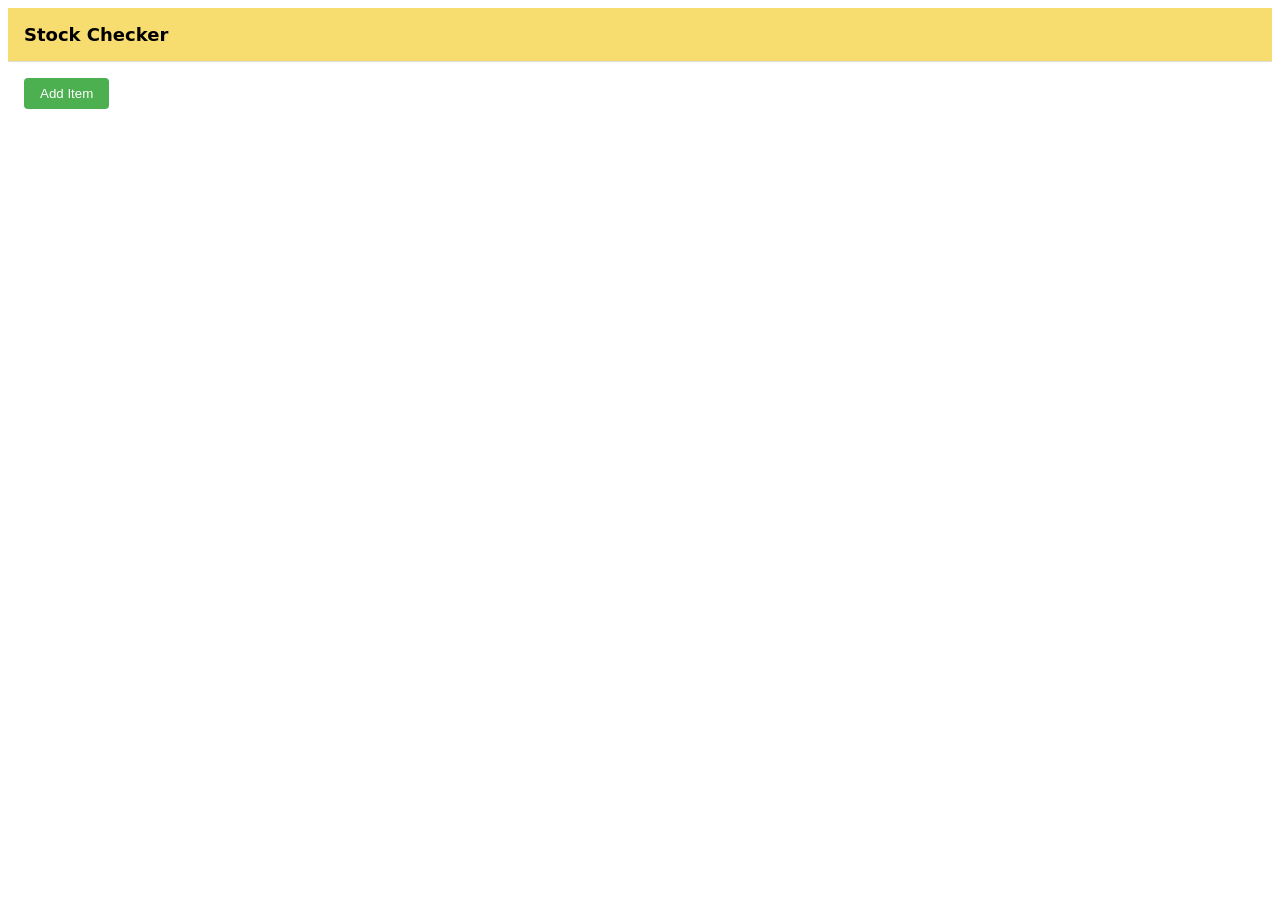
<file: index.html>
<!DOCTYPE html><html lang='en'><head><meta charset='UTF-8'><meta name='viewport' content='width=device-width, initial-scale=1.0'><title>Stock Checker</title><link rel='stylesheet' href='style.css'></head><body><header><h1>Stock Checker</h1></header><main><ul id='stock-list'></ul><button id='add-item-btn' onclick='window.location.href="add-item.html"'>Add Item</button></main><script src='app.js'></script></body></html>
</file>
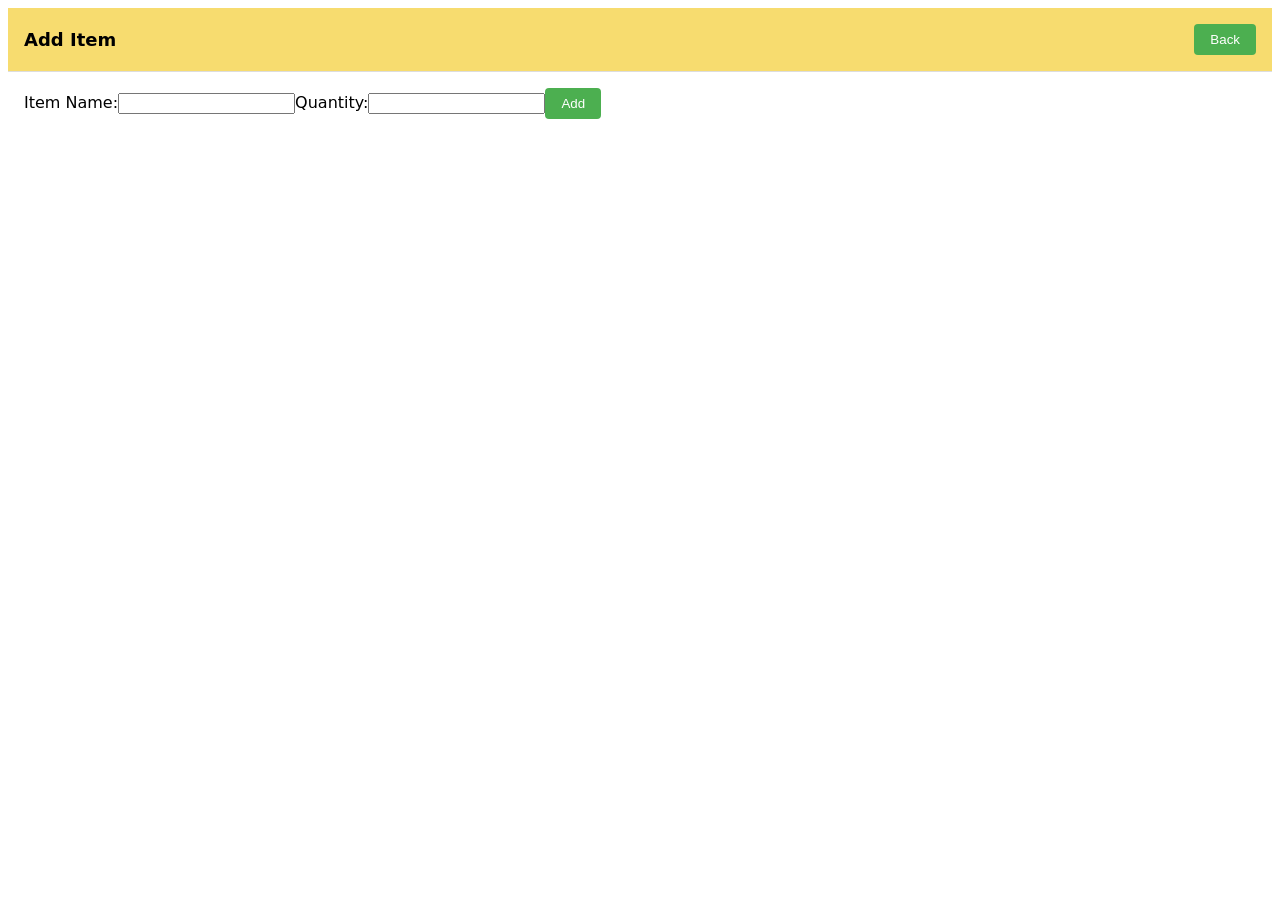
<file: add-item.html>
<!DOCTYPE html><html lang='en'><head><meta charset='UTF-8'><meta name='viewport' content='width=device-width, initial-scale=1.0'><title>Add Item</title><link rel='stylesheet' href='style.css'></head><body><header><h1>Add Item</h1><button id='back-btn' onclick='window.location.href="index.html"'>Back</button></header><main><form id='add-item-form'><label for='item-name'>Item Name:</label><input type='text' id='item-name'><label for='item-quantity'>Quantity:</label><input type='number' id='item-quantity'><button id='add-item-submit'>Add</button></form></main><script src='app.js'></script></body></html>
</file>
<file: style.css>
body { font-family: system-ui, sans-serif; } header { display: flex; justify-content: space-between; align-items: center; padding: 1rem; background-color: #f7dc6f; border-bottom: 1px solid #ddd; } header h1 { font-size: 18px; margin: 0; } button { padding: 0.5rem 1rem; border: none; border-radius: 0.25rem; background-color: #4CAF50; color: #fff; cursor: pointer; } button:hover { background-color: #3e8e41; } main { padding: 1rem; } #stock-list { list-style: none; padding: 0; margin: 0; } #stock-list li { padding: 0.5rem; border-bottom: 1px solid #ddd; } #stock-list li:last-child { border-bottom: none; } .out-of-stock { text-decoration: line-through; color: #666; }
</file>
